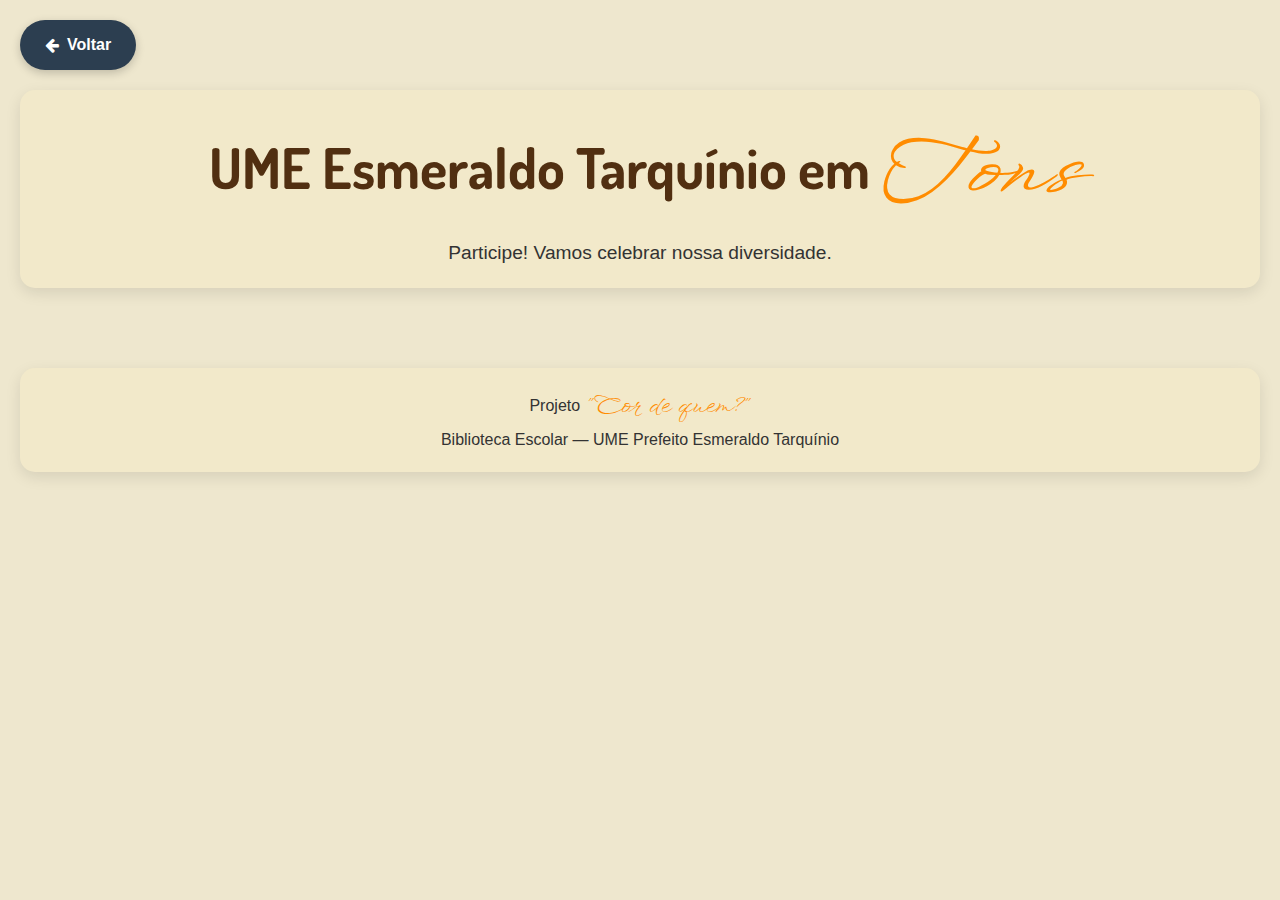
<file: cartela_cores.html>
<!DOCTYPE html>
<html lang="pt-BR">
<head>
    <meta charset="UTF-8">
    <meta name="viewport" content="width=device-width, initial-scale=1.0">
    <title>Cartela de Cores – Tons</title>
    <link rel="stylesheet" href="https://cdnjs.cloudflare.com/ajax/libs/font-awesome/4.7.0/css/font-awesome.min.css">
	<link rel="preconnect" href="https://fonts.googleapis.com">
<link rel="preconnect" href="https://fonts.gstatic.com" crossorigin>
<link href="https://fonts.googleapis.com/css2?family=WindSong:wght@400;500&display=swap" rel="stylesheet">
<link href="https://fonts.googleapis.com/css2?family=Dosis:wght@200..800&display=swap" rel="stylesheet">

    <style>
        * { margin: 0; padding: 0; box-sizing: border-box; }
        body {
            font-family: 'Segoe UI', Tahoma, Geneva, Verdana, sans-serif;
            background-color: #eee7ce;
            color: #333; line-height: 1.6;
            padding: 20px; min-height: 100vh;
        }
        .container { max-width: 1400px; margin: 0 auto; }
        header {
            text-align: center; margin-bottom: 40px; padding: 20px;
            background-color: #f2e9ca;
            border-radius: 15px;
            box-shadow: 0 5px 15px rgba(0, 0, 0, 0.1);
        }
        h1 { color: #512f11; margin-bottom: 0px; font-size: 2.5rem; }
        .subtitle { color: #7f8c8d; font-size: 1.2rem; max-width: 800px; margin: 0 auto; }
        .photo-grid {
            display: grid;
            grid-template-columns: repeat(auto-fill, minmax(200px, 1fr));
            margin-bottom: 40px;
        }
        .photo-item { height: 200px; }
        .photo-item img { width: 100%; height: 100%; object-fit: cover; display: block; }
        footer {
            text-align: center; padding: 20px; margin-top: 40px;
             background-color: #f2e9ca;
            border-radius: 15px;
            box-shadow: 0 5px 15px rgba(0, 0, 0, 0.1);
        }
        .back-btn {
            display: inline-flex; align-items: center; gap: 8px;
            padding: 12px 25px; background: #2c3e50; color: white;
            text-decoration: none; border-radius: 30px; font-weight: 600;
            transition: all 0.3s ease; margin-bottom: 20px;
            box-shadow: 0 3px 10px rgba(0, 0, 0, 0.2);
        }
        .back-btn:hover { background: #34495e; transform: translateY(-2px); }
        @media (max-width: 768px) {
            .photo-grid { grid-template-columns: repeat(auto-fill, minmax(150px, 1fr)); }
            .photo-item { height: 150px; }
            h1 { font-size: 2rem; }
        }
        @media (max-width: 480px) {
            .photo-grid { grid-template-columns: repeat(auto-fill, minmax(120px, 1fr)); }
            .photo-item { height: 120px; }
        }
		.windsong-medium {
  font-family: "WindSong", cursive;
  font-weight: 500;
  font-style: normal;
		font-size: 5rem;
}

.windsong-medium_2 {
  font-family: "WindSong", cursive;
  font-weight: 400;
  font-style: normal;
		font-size: 1.5rem;
}

.dosis {
  font-family: "Dosis", sans-serif;
  font-optical-sizing: auto;
  font-weight: <weight>;
  font-style: normal;
  		font-size: 3.5rem;

}

    </style>
</head>
<body>

    <div class="container">
        <a href="index.html" class="back-btn">
            <i class="fa fa-arrow-left"></i> Voltar
        </a>
        
        <header>
            <h1> <span class="dosis">UME Esmeraldo Tarquínio em </span><b style="color:#ff8c00" class="windsong-medium"><i>Tons</i></b></h1>
            <p class="subtitle" style="color:#333">Participe! Vamos celebrar nossa diversidade.</p>
        </header>
        
        <div class="photo-grid" id="photoGrid"></div>
        
        <footer>
            <p>Projeto <b class="windsong-medium_2" style="color:#ff8c00"> "Cor de quem?"</b></p>
            <p>Biblioteca Escolar — UME Prefeito Esmeraldo Tarquínio</p>
        </footer>
    </div>

<script>

// 🔀 Função para embaralhar array (Fisher–Yates)
function shuffleArray(array) {
    for (let i = array.length - 1; i > 0; i--) {
        const j = Math.floor(Math.random() * (i + 1));
        [array[i], array[j]] = [array[j], array[i]];
    }
    return array;
}

// Função para carregar imagens na galeria
function loadImages(images) {
    const grid = document.getElementById('photoGrid');
    grid.innerHTML = '';

    // 🔀 embaralha antes de exibir
    shuffleArray(images);

    images.forEach(image => {
        const photoItem = document.createElement('div');
        photoItem.className = 'photo-item';

        const img = document.createElement('img');
        img.src = image.src;
        img.alt = 'Imagem da galeria';

        photoItem.appendChild(img);
        grid.appendChild(photoItem);
    });
}

// 📌 Carregar imagens do GitHub
async function loadImagesFromGitHub() {
    const user = "anjomariscal";
    const repo = "Tons";
    const path = "uploads";
    
    const url = `https://api.github.com/repos/${user}/${repo}/contents/${path}`;

    try {
        const response = await fetch(url);
        const files = await response.json();

        const images = files
            .filter(file =>
                file.type === "file" &&
                (file.name.toLowerCase().endsWith(".png") ||
                 file.name.toLowerCase().endsWith(".jpg") ||
                 file.name.toLowerCase().endsWith(".jpeg"))
            )
            .map(file => ({ src: file.download_url }));

        loadImages(images);

    } catch (err) {
        console.error(err);
        loadImages(sampleImages);
    }
}

document.addEventListener('DOMContentLoaded', () => {
    loadImagesFromGitHub();
});

</script>

</body>
</html>
</file>
